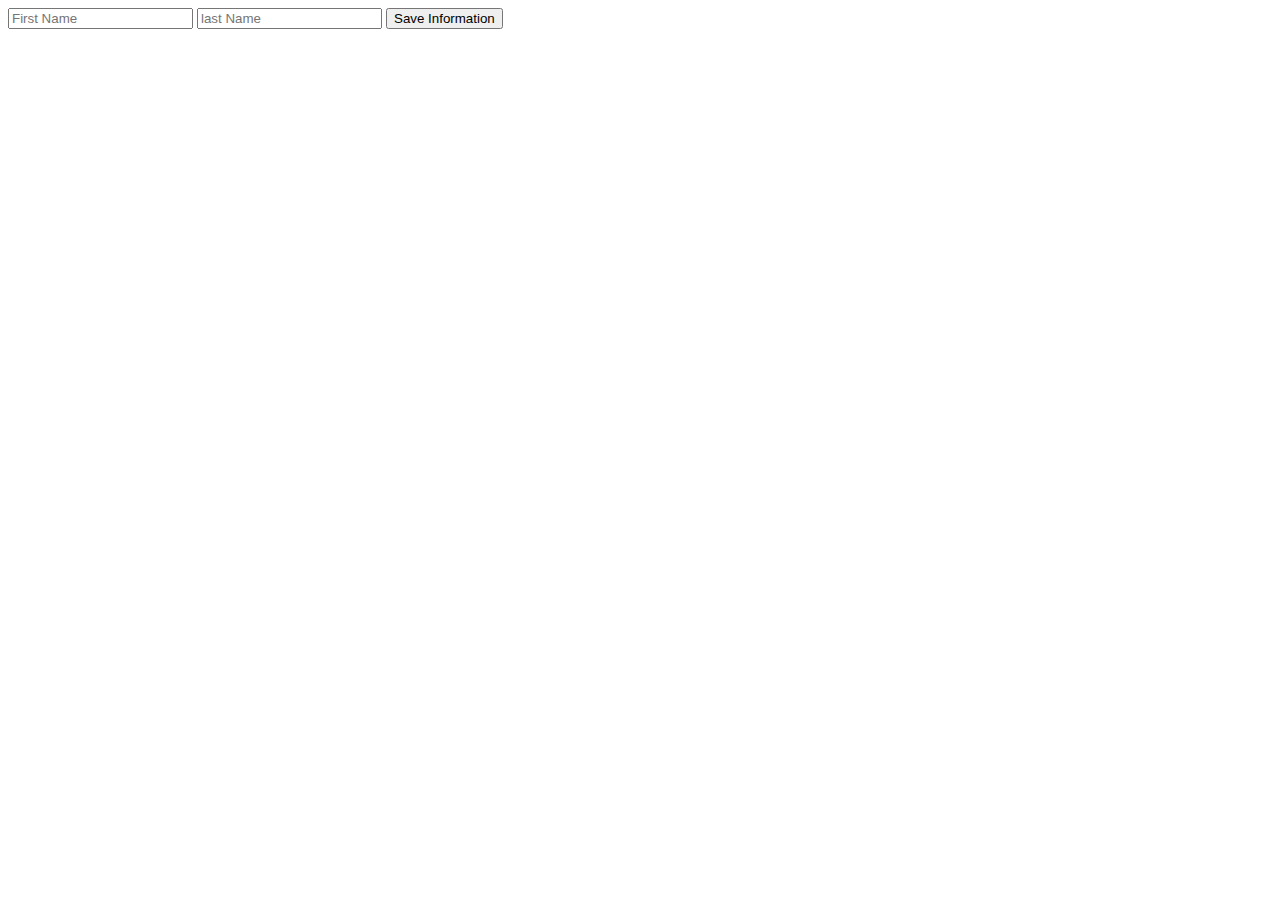
<file: index.html>
<!DOCTYPE html>
<html lang="en">
<head>
 <meta charset="UTF-8">
 <meta name="viewport" content="width=device-width,initial-scale=1.0">
 <title>Session storage</title>
 <link rel="stylesheet" href="style.css">
</head>
<body>
 

 
 
 
 
   <input type="text" id="fname" placeholder="First Name">
 <input type="text" id="lname" placeholder="last Name">
 <button onclick="savedata()">Save Information</button>
 <script>
 function savedata()
 {
    sessionStorage.setItem("fname",document.getElementById("fname").value);
    sessionStorage.setItem("lname",document.getElementById("lname").value);
    window.location.href="result.html"
 } 
 </script>
  <script src="script.js"></script>
</body>
</html>
</file>
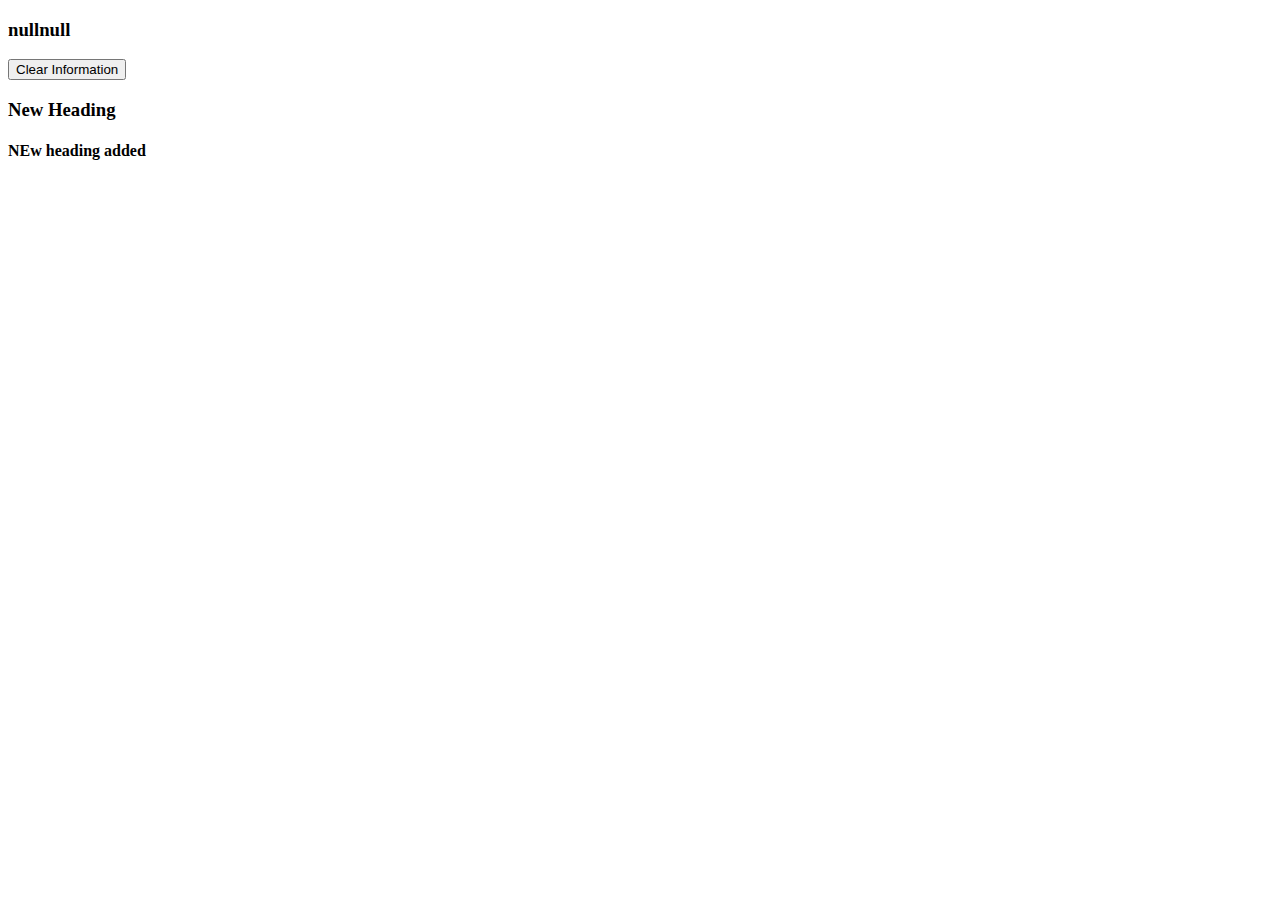
<file: result.html>
<!DOCTYPE html>
<html lang="en">
<head>
    <meta charset="UTF-8">
    <meta name="viewport" content="width=device-width, initial-scale=1.0">
    <title></title>
</head>
<body>
    <h3 id="output"></h3>
    <button onclick="cleardata()">Clear Information</button>
    <script>
        document.getElementById("output").textContent=sessionStorage.getItem("fname")+""+sessionStorage.getItem("lname");
        function cleardata()
        {
            sessionStorage.clear();
            document.getElementById("output").textContent="";
        }
        
    </script>
    <h3>New Heading</h3>
    <h4>NEw heading added</h4>
    <script src="script.js"></script>
</body>
</html>
</file>
<file: style.css>
/* body
{
    font-family: Arial, Helvetica, sans-serif;
    background-color: #f4f4f4;
    display: flex;
    justify-content: center;
    align-items: center;
    height: 100vh;
    margin: 0;
}
.quiz-container
{
    background-color: white;
    border-radius: 8px;
    text-align: center;
    width:300px;
}
h2
{
    font-size: 1.2em;
    margin-bottom: 20px;
}
.option
{
    display: block;
    width: 100%;
    padding: 10px;
    margin: 10px 0;
    border: none;
    background-color: #ddd;
    cursor: pointer;
    font-size: 1em;
    border-radius: 5px;

}
.option:hover
{
    background-color: #acc;
}
button.correct
{
    background-color: green;

}
button.incorrect
{
    background-color: red;
    
}
button.right-option
{
    background-color: blue;
}
#next
{
    margin: 20px;
    padding: 10px 20px;
    background-color: #4caf50;
    color: white;
    border: none;
    cursor: pointer;
    font-size: 1em;
    border-radius: 5px;
}
#next:hover{
    background-color: #45a049;
} */
</file>
